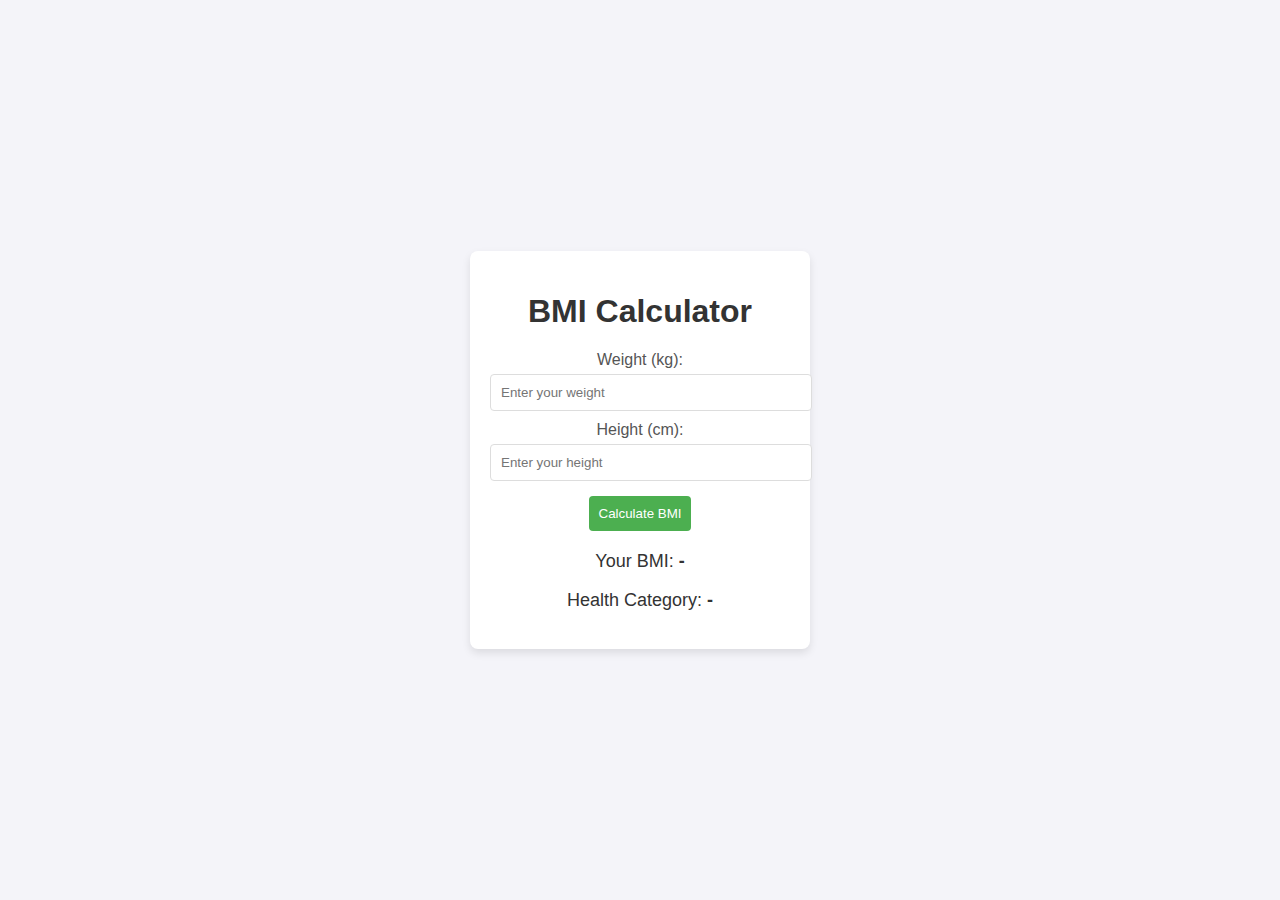
<file: index.html>
<!DOCTYPE html>
<html lang="en">
<head>
    <meta charset="UTF-8">
    <meta name="viewport" content="width=device-width, initial-scale=1.0">
    <title>BMI Calculator</title>
    <link rel="stylesheet" href="styles.css">
</head>
<body>

    <div class="container">
        <h1>BMI Calculator</h1>
        
        <label for="weight">Weight (kg):</label>
        <input type="number" id="weight" placeholder="Enter your weight" required>
        
        <label for="height">Height (cm):</label>
        <input type="number" id="height" placeholder="Enter your height" required>
        
        <button onclick="calculateBMI()">Calculate BMI</button>
        
        <div id="result">
            <p>Your BMI: <span id="bmiResult">-</span></p>
            <p>Health Category: <span id="category">-</span></p>
        </div>
    </div>

    <script src="script.js"></script>
</body>
</html>
</file>
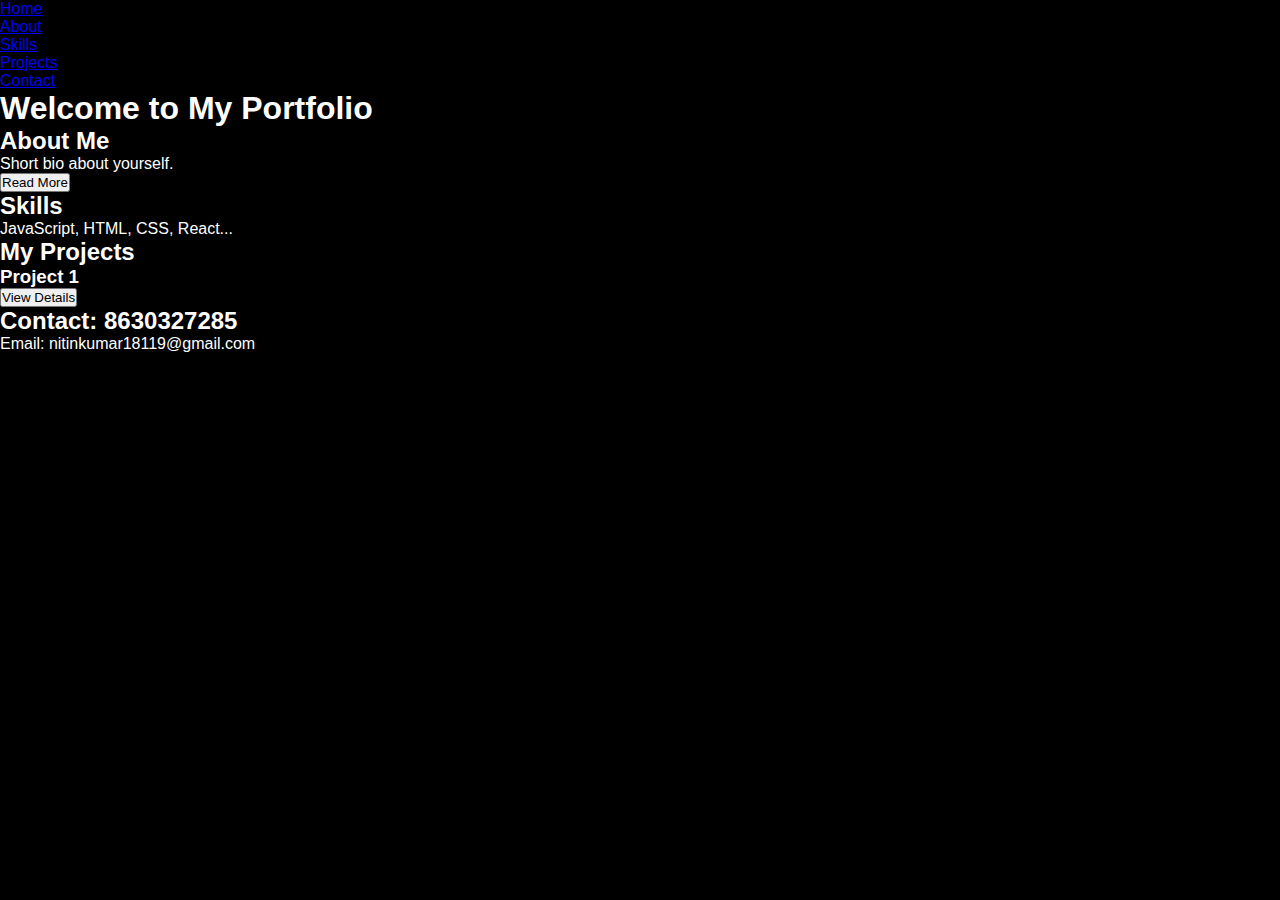
<file: Index.html>
<!DOCTYPE html>
<html lang="en">
<head>
  <meta charset="UTF-8">
  <meta name="viewport" content="width=device-width, initial-scale=1">
  <title>My Portfolio</title>
  <link rel="stylesheet" href="style.css">
</head>
<body>

  <!-- Navigation Bar -->
  <nav id="navbar">
    <ul>
      <li><a href="#home">Home</a></li>
      <li><a href="#about">About</a></li>
      <li><a href="#skills">Skills</a></li>
      <li><a href="#projects">Projects</a></li>
      <li><a href="#contact">Contact</a></li>
    </ul>
  </nav>

  <!-- Sections -->
  <section id="home">
    <h1>Welcome to My Portfolio</h1>
  </section>

  <section id="about">
    <h2>About Me</h2>
    <p>Short bio about yourself.</p>
    <button id="toggleDetails">Read More</button>
    <div id="moreDetails" style="display: none;">
      <p>Here’s a more detailed bio, fun facts, and extra info.</p>
    </div>
  </section>

  <section id="skills">
    <h2>Skills</h2>
    <p>JavaScript, HTML, CSS, React...</p>
  </section>

  <section id="projects">
    <h2>My Projects</h2>
    <div class="project-card">
      <h3>Project 1</h3>
      <button class="view-details">View Details</button>
      <div class="project-details" style="display: none;">
        <p>Description: This project is about...</p>
        <p>Technologies: HTML, CSS, JavaScript</p>
        <a href="https://github.com/your-repo" target="_blank">View on GitHub</a>
      </div>
    </div>
    <!-- Add more project cards as needed -->
  </section>

  <section id="contact">
    <h2>Contact: 8630327285</h2>
    <p>Email: nitinkumar18119@gmail.com</p>
  </section>

  <script src="script.js"></script>
</body>
</html>
</file>
<file: styles.css>
/* styles.css */
body {
  font-family: Arial, sans-serif;
  background-color: #f4f4f9;
  display: flex;
  justify-content: center;
  align-items: center;
  height: 100vh;
  margin: 0;
}

.container {
  background-color: #fff;
  padding: 20px;
  box-shadow: 0px 4px 8px rgba(0, 0, 0, 0.1);
  border-radius: 8px;
  width: 300px;
  text-align: center;
}

h1 {
  color: #333;
}

label {
  display: block;
  margin-top: 10px;
  color: #555;
}

input {
  width: 100%;
  padding: 10px;
  margin-top: 5px;
  border: 1px solid #ddd;
  border-radius: 4px;
}

button {
  margin-top: 15px;
  padding: 10px;
  background-color: #4CAF50;
  color: white;
  border: none;
  border-radius: 4px;
  cursor: pointer;
}

button:hover {
  background-color: #45a049;
}

#result {
  margin-top: 20px;
  font-size: 18px;
  color: #333;
}

#result span {
  font-weight: bold;
}
</file>
<file: style.css>
* {
  margin: 0;
  padding: 0;
  box-sizing: border-box;
}

body {
  background-color: black;
  color: white;
  font-family: "Poppins", sans-serif;
}

.navbar {
  position: absolute;
  top: 0;
  width: 100%;
  display: flex;
  justify-content: space-between;
  padding: 3% 5%;
  z-index: 10;
}

.navbar__brand {
  width: 100px;
  height: 100%;
}

.brand__logo {
  width: 100%;
  height: 100%;
}

.language__drop__down {
  background: transparent;
  border: none;
  color: white;
}

.language__drop__down:focus {
  outline: none;
}

.language__drop__down option {
  background-color: black;
}

.dropdown__container {
  border: 1px solid white;
  padding: 0.4rem;
  border-radius: 4px;
  background: rgba(0, 0, 0, 0.4);
}

.signin__button {
  background-color: #dc030f;
  border: 1px solid #dc030f;
  color: white;
  padding: 0.25rem 0.5rem;
  border-radius: 4px;
}

.navbar__nav__items {
  display: flex;
  gap: 10px;
}

.hero__bg__image__container {
  width: 100%;
  height: 80vh;
}

.hero__bg__image {
  width: 100%;
  height: 100%;
  object-fit: cover;
}

.hero__bg__overlay {
  position: absolute;
  inset: 0;
  width: 100%;
  height: 80vh;
  background: rgba(0, 0, 0, 0.4);
  background-image: linear-gradient(
    to top,
    rgba(0, 0, 0, 0.8) 0,
    rgba(0, 0, 0, 0) 60%,
    rgba(0, 0, 0, 0.8) 100%
  );
}

.hero__card {
  position: absolute;
  top: 20%;
  text-align: center;
  display: flex;
  flex-direction: column;
  gap: 10px;
}

.hero__title {
  font-weight: 600;
  font-size: 2rem;
}

.hero__subtitle,
.hero__description {
  font-weight: 400;
  font-size: 1rem;
}

.hero__description {
  margin: 0 50px;
}

.email__input {
  border: none;
  background: transparent;
  width: 100%;
  height: 100%;
  padding-left: 7px;
}
.email__label {
  color: black;
  position: absolute;
  top: 28%;
  left: 2%;
  color: rgb(153, 149, 149);
  transition: 0.5s;
}

.email__form__container {
  display: flex;
  flex-direction: column;
  justify-content: center;
  align-items: center;
  gap: 15px;
}

.form__container {
  background-color: white;
  width: 90%;
  height: 50px;
  position: relative;
}

.email__input:focus + .email__label {
  top: 0.2rem;
  font-size: 10px;
}

.email__input:not(:placeholder-shown).email__input:not(:focus) + .email__label {
  top: 0.2rem;
  font-size: 10px;
}

.email__input:focus-visible {
  outline: none;
}

.primary__button {
  background-color: #dc030f;
  border: 1px solid #dc030f;
  color: white;
  padding: 0.8rem 1.2rem;
  border-radius: 2px;
  font-size: 15px;
  letter-spacing: 1px;
}

.feature {
  border-top: 8px solid #222;
  padding: 2rem 1rem;
}

.feature__details {
  text-align: center;
}

.feature__title {
  font-size: 25px;
  font-weight: 600;
  margin: 10px 0;
}

.feature__sub__title {
  font-size: 15px;
  font-weight: 400;
}

.feature__image__container {
  width: 100%;
  position: relative;
}
.feature__image {
  width: 100%;
}

.feature__backgroud__video__container {
  position: absolute;
  width: 100%;
  top: 20%;
  left: 13%;
  height: 100%;
  max-width: 73%;
  max-height: 54%;
  z-index: -2;
}

.feature__backgroud__video {
  width: 100%;
}

.feature__2__poster__container {
  position: absolute;
  bottom: 8%;
  left: 50%;
  transform: translateX(-50%);
  width: 100%;
  max-width: 16em;
  display: flex;
  align-items: center;
  background-color: black;
  border: 2px solid rgba(255, 255, 255, 0.25);
  border-radius: 10px;
  height: 60px;
  padding: 0.25rem 0.6rem;
  gap: 15px;
}

.poster__container {
  width: 20%;
}

.poster {
  width: 100%;
  height: 100%;
}
.poster__details {
  width: 60%;
}
.poster__details > h4 {
  font-size: 13px;
  font-weight: 500;
}
.poster__details > h6 {
  font-size: 12px;
  font-weight: 400;
  color: rgb(63, 63, 246);
}

.download__gif__container {
  width: 20%;
  height: 100%;
}
.gif {
  width: 100%;
  height: 100%;
}

.feature__3__backgroud__video__container {
  max-width: 63%;
  max-height: 47%;
  z-index: -2;
  top: 9%;
  left: 19%;
}

.FAQ__accordian {
  width: 100%;
}
.FAQ__title {
  width: 100%;
  display: flex;
  justify-content: space-between;
  padding: 15px 20px;
  font-size: 18px;
  background-color: #303030;
  border: 1px solid #303030;
  color: white;
}

.FAQ__visible {
  background-color: #303030;
  border-top: 1px solid black;
  max-height: 0;
  overflow: hidden;
  transition: max-height 0.5s ease-in-out;
}

.FAQ__visible > p {
  margin: 1rem;
}
.FAQ__list__container {
  border-top: 8px solid #222;
  padding: 2rem 0;
}
.FAQ__heading {
  font-size: 20px;
  text-align: center;
  font-weight: 600;
  margin: 1rem 3rem;
}

.FAQ__list {
  display: flex;
  flex-direction: column;
  justify-content: center;
  align-items: center;
  gap: 10px;
}

.FAQ__get__started__email {
  text-align: center;
}

.FAQ__get__started__email > h3 {
  font-size: 18px;
  font-weight: 400;
  margin: 2rem 0;
}

footer {
  border-top: 8px solid #333;
  padding: 2rem 1rem;
  color: #757575;
  display: flex;
  flex-direction: column;
  gap: 20px;
}

.footer__row__2 {
  display: flex;
  flex-wrap: wrap;
  justify-content: space-around;
  gap: 20px;
}

.footer__row__1 > h4 {
  font-size: 15px;
  font-weight: 500;
}

.footer__row__3 > .dropdown__container {
  width: fit-content;
  border: 1px solid #757575;
  color: #757575;
}

.footer__row__3 > .dropdown__container > .language__drop__down {
  color: #757575;
}

@media (min-width: 768px) {
  .hero__bg__image__container {
    height: 100vh;
  }

  .hero__bg__overlay {
    height: 100vh;
  }
  .hero__card {
    top: 40%;
    left: 30%;
    transform: translate(-20%, -20%);
  }
  .hero__title {
    font-size: 3rem;
  }
  .hero__subtitle,
  .hero__description {
    font-size: 1.3rem;
  }

  .feature {
    padding: 4rem;
  }

  .feature__title {
    font-size: 35px;
  }

  .feature__sub__title {
    font-size: 20px;
  }
  .feature__2__poster__container {
    max-width: 26em;
    height: 85px;
  }
  .poster__container {
    width: 15%;
  }
  .download__gif__container {
    width: 3rem;
    height: 3rem;
  }

  .poster__details > h4 {
    font-size: 18px;
  }
  .poster__details > h6 {
    font-size: 14px;
  }
  .FAQ__title {
    font-size: 20px;
  }
  .FAQ__heading {
    font-size: 38px;
    font-weight: 500;
    letter-spacing: 1px;
  }
  .FAQ__list {
    padding: 1rem 5rem;
  }
  .FAQ__get__started__email {
    width: 75%;
    display: flex;
    flex-direction: column;
    justify-content: center;
    transform: translateX(15%);
  }
}

@media (min-width: 1024px) {
  .navbar {
    padding: 2% 5%;
  }

  .navbar__brand {
    width: 150px;
  }

  .signin__button {
    padding: 10px 20px;
    font-size: 18px;
  }
  .dropdown__container {
    padding: 10px 5px;
  }

  .navbar__nav__items {
    gap: 30px;
  }

  .hero__card {
    top: 50%;
    left: 50%;
    transform: translate(-50%, -50%);
  }

  .form__container {
    width: 50%;
  }
  .email__form__container {
    flex-direction: row;
    align-items: center;
    gap: 1px;
  }
  .primary__button {
    height: 50px;
  }

  .feature {
    display: flex;
    align-items: center;
    justify-content: space-between;
    gap: 20px;
  }

  .feature__details {
    text-align: left;
    padding: 0 6rem;
  }

  .feature__title {
    font-size: 50px;
  }

  .feature__sub__title {
    font-size: 25px;
  }

  .feature__image__container {
    max-width: 500px;
  }

  .feature:nth-child(even) {
    flex-direction: row-reverse;
  }

  .feature__2__poster__container {
    max-width: 20em;
    height: 100px;
    padding: 1rem;
  }
  .poster__container {
    width: 20%;
  }
  .FAQ__list {
    padding: 1rem 25rem;
  }
  .FAQ__get__started__email {
    transform: translateX(16%);
  }
  footer {
    padding: 2rem 20rem;
    justify-content: flex-start;
    text-align: left;
    align-items: flex-start;
  }

  .footer__row__2 {
    justify-content: space-between;
    align-items: flex-start;
    flex-wrap: nowrap;
  }

  .footer__row__1,
  .footer__row__3,
  .footer__row__4 {
    align-self: flex-start;
  }
}

@media (min-width: 1254px) {
}
</file>
